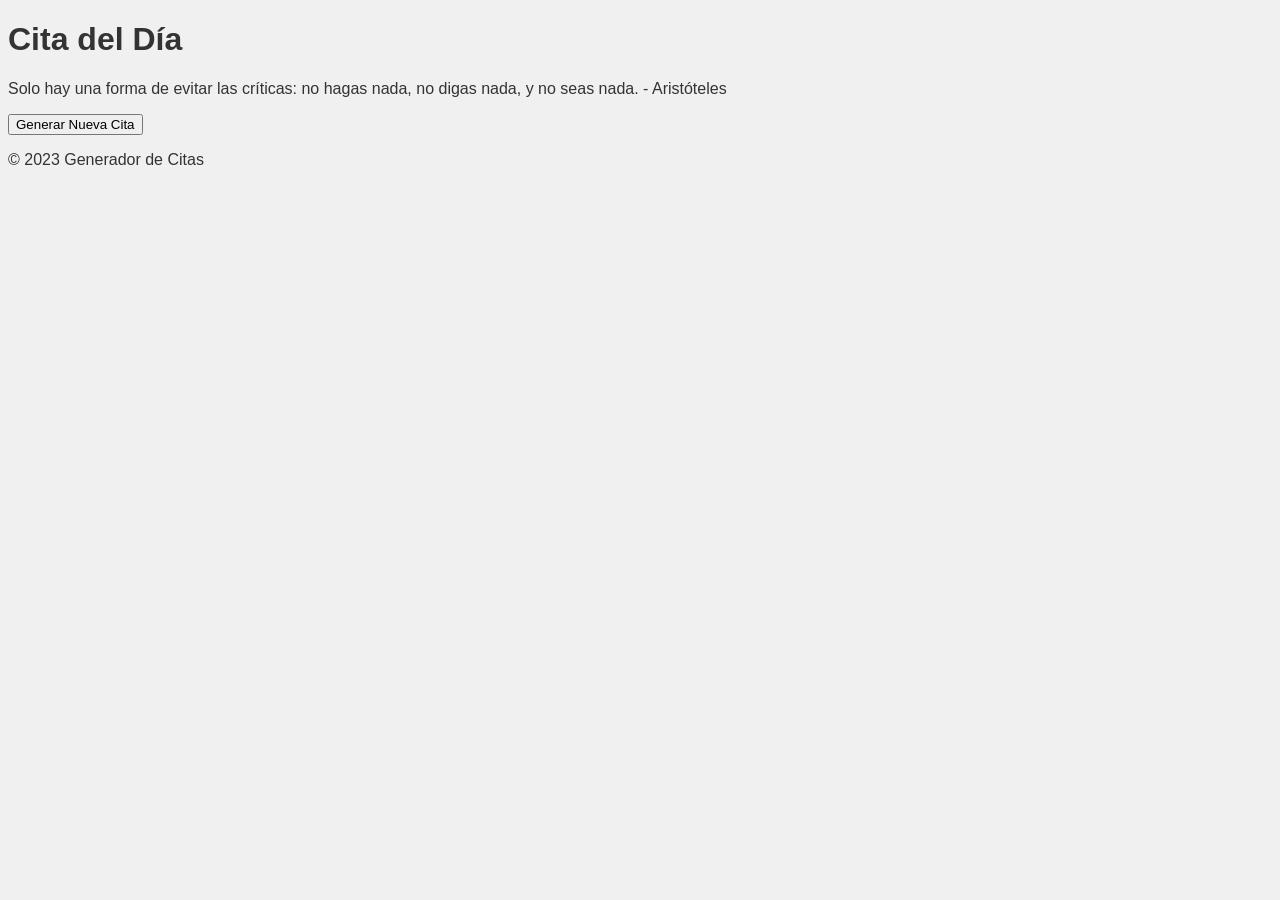
<file: index.html>
<!DOCTYPE html>
<html lang="es">
<head>
  <meta charset="UTF-8">
  <title>Generador de Citas</title>
  <link rel="stylesheet" href="styles.css">
</head>
<body>
  <h1>Cita del Día</h1>
  <p id="quote-display"></p>
  <button id="generate-button">Generar Nueva Cita</button>
  <script type="module" src="app.js"></script>
  <footer><p>© 2023 Generador de Citas</p></footer>
</body>
</html>
</file>
<file: styles.css>
body { font-family: sans-serif; background-color: #f0f0f0; color: #333; }

/* Pendiente (feature/random-background): fondo de color aleatorio,
   por ejemplo lightblue, que se asignará desde app.js */
</file>
